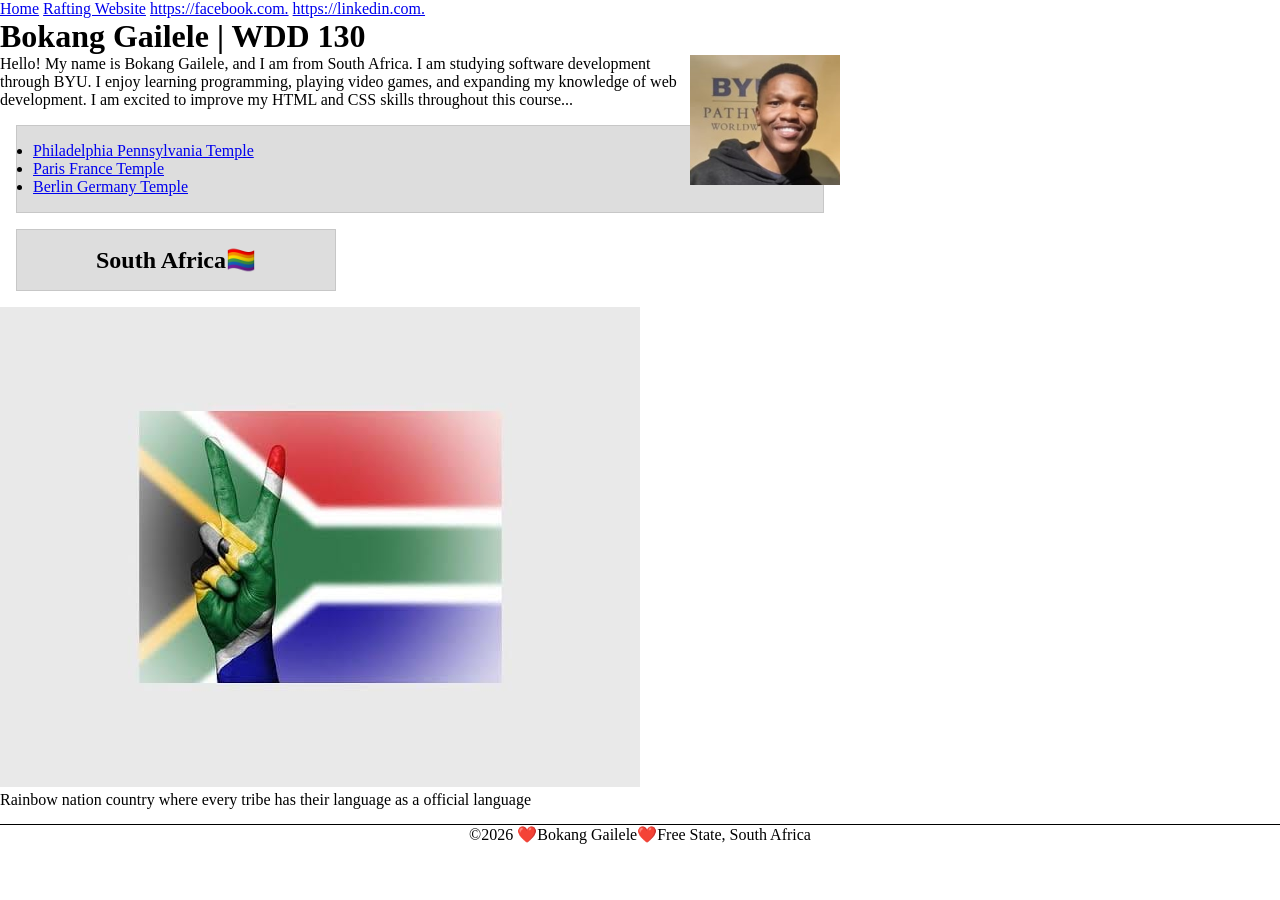
<file: index.html>
<!DOCTYPE html>
<html lang="en">

<head>
    <meta charset="UTF-8">
    <meta name="viewport" content="width=device-width, initial-scale=1.0">
    <title>WDD 130 | Bokang Gailele</title>
    <meta name="description"
      content="🌴Bokang, this is wdd130 course and it is to help with web development🌴">
    <meta name="author" content="❤️Bokang❤️">
    <link rel="stylesheet" href="styles/styles.css">
</head>

<body>
    <header>
        <nav>
            <a href="#">Home</a>
            <a href="wwr/">Rafting Website</a>
            <a href="facebook">https://facebook.com.</a>
            <a href="linkedin">https://linkedin.com.</a>
        </nav>
    </header>
    <main>
        <h1>Bokang Gailele | WDD 130</h1>
        <img src="images/profile.jpeg" alt="Photo of Bokang Gailele" width="200">
        <p>Hello! My name is Bokang Gailele, and I am from South Africa. I am studying software
            development through BYU. I enjoy learning programming, playing video games, and
            expanding my knowledge of web development. I am excited to improve my HTML and CSS
            skills throughout this course...</p>
        <ul class="box">
            <li><a href="https://www.churchofjesuschrist.org/temples/details/philadelphia-pennsylvania-temple"
                  target="_blank">Philadelphia Pennsylvania Temple</a></li>
            <li><a href="https://www.churchofjesuschrist.org/temples/details/paris-france-temple"
                  target="_blank">Paris France Temple</a></li>
            <li><a href="https://www.churchofjesuschrist.org/temples/details/lima-peru-los-olivos-temple"
                  target="_blank">Berlin Germany Temple</a></li>
        </ul>
    </main>
    <aside class="box">
        <h2>South Africa🏳️‍🌈</h2>
    </aside>
    <img src="images/south.jpeg" alt="my country">
    <p>Rainbow nation country where every tribe has their language as a official language</p>
    <footer>
        <p>©️2026 ❤️Bokang Gailele❤️Free State, South Africa</p>
    </footer>
</body>

</html>
</file>
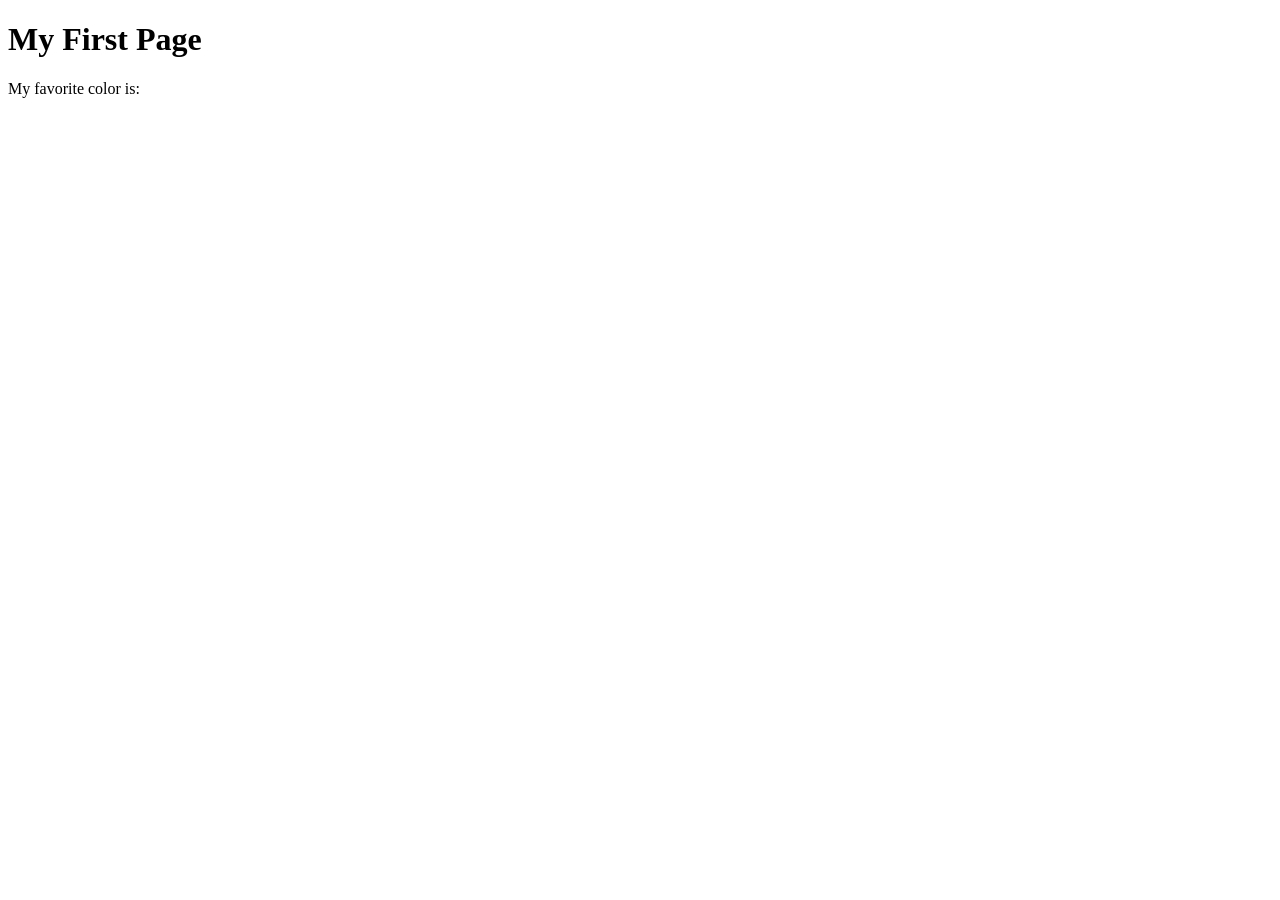
<file: week01/first-page.html>
<!DOCTYPE html>
<html lang="en">
<head>
    <meta charset="UTF-8">
    <meta name="viewport" content="width=device-width, initial-scale=1.0">
    <title>My First Page</title>
</head>
<body>
    <h1>My First Page</h1>
    <p>My favorite color is: </p>
</body>
</html>
</file>
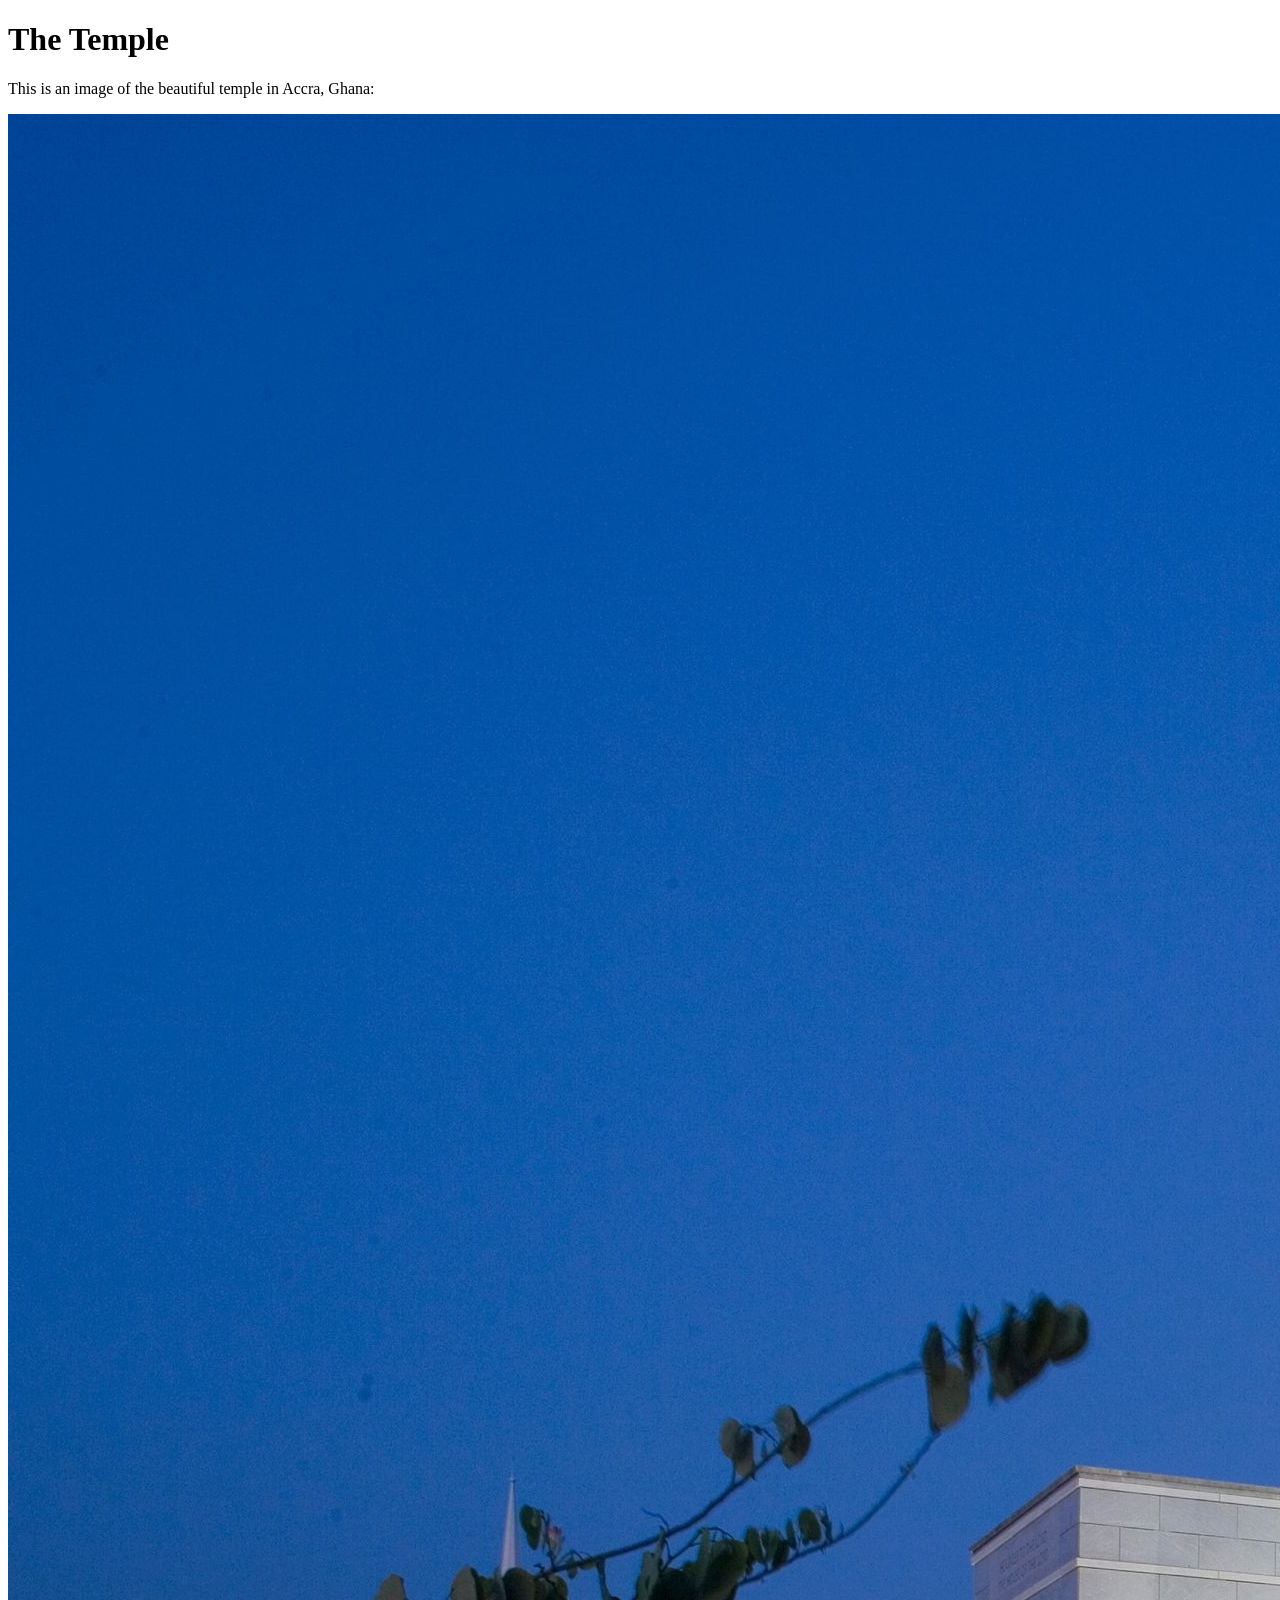
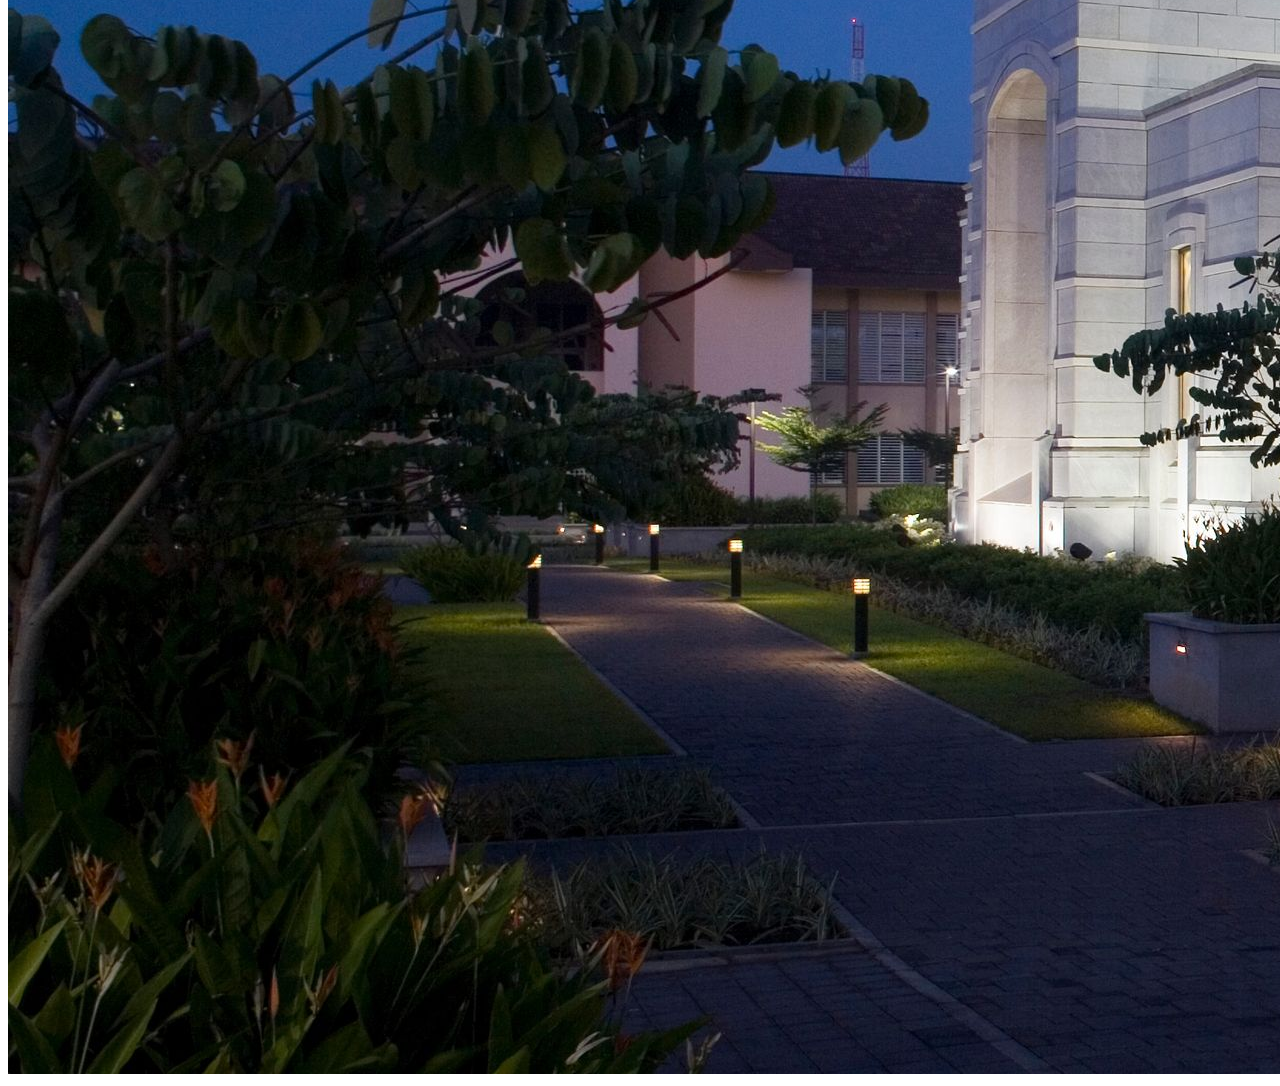
<file: week01/images.html>
<!DOCTYPE html>
<html lang="en">
<head>
    <meta charset="UTF-8">
    <meta name="viewport" content="width=device-width, initial-scale=1.0">
    <title>Temple Image</title>
</head>
<body>
    <h1>The Temple</h1>
    <p>This is an image of the beautiful temple in Accra, Ghana:</p>
    <img src="images/temple-large.jpeg" alt="The Accra Ghana Temple">
    
</body>
</html>
</file>
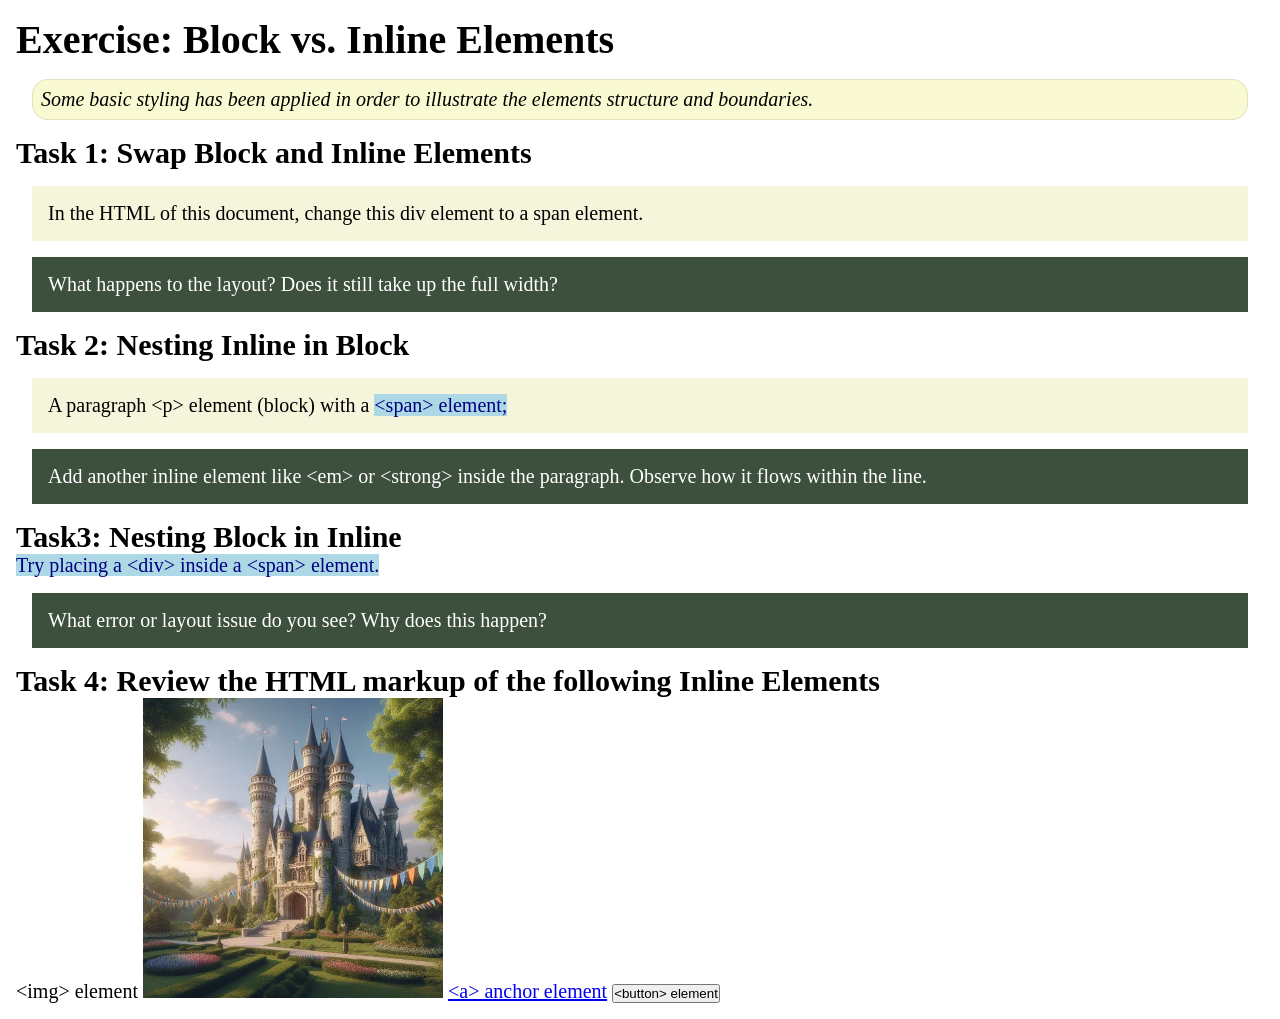
<file: week02/block-vs-inline.html>
<!DOCTYPE html>
<html lang="en">

<head>
    <meta charset="UTF-8">
    <meta name="viewport" content="width=device-width, initial-scale=1.0">
    <title>Exercise: Block vs. Inline Elements</title>
    <link rel="stylesheet" href="styles/block-vs-inline.css">
</head>

<body>
    <main>
        <h1>Exercise: Block vs. Inline Elements</h1>
        <p class="note">Some basic styling has been applied in order to illustrate the elements structure and
            boundaries.</p>

        <h2>Task 1: Swap Block and Inline Elements</h2>
        <div>In the HTML of this document, change this div element to a span element.</div>

        <p class="question">What happens to the layout? Does it still take up the full width?</p>

        <h2>Task 2: Nesting Inline in Block</h2>
        <p>A paragraph &lt;p&gt; element (block) with a <span>&lt;span&gt; element;</span></p>
        <p class="question">Add another inline element like &lt;em&gt; or &lt;strong&gt; inside the paragraph. Observe
            how it flows within the line.</p>

        <h2>Task3: Nesting Block in Inline</h2>
        <span>Try placing a &lt;div&gt; inside a &lt;span&gt; element.</span>
            <p class="question">What error or layout issue do you see? Why does this happen?</p>


            <h2>Task 4: Review the HTML markup of the following Inline Elements</h2>
        &lt;img&gt; element
        <img src="images/castle.webp" alt="placeholder image (images are inline)" width="300" height="300">
        <a href="https://churchofjesuschrist.org">&lt;a&gt; anchor element</a>
        <button type="button">&lt;button&gt; element</button>
    </main>
</body>

</html>
</file>
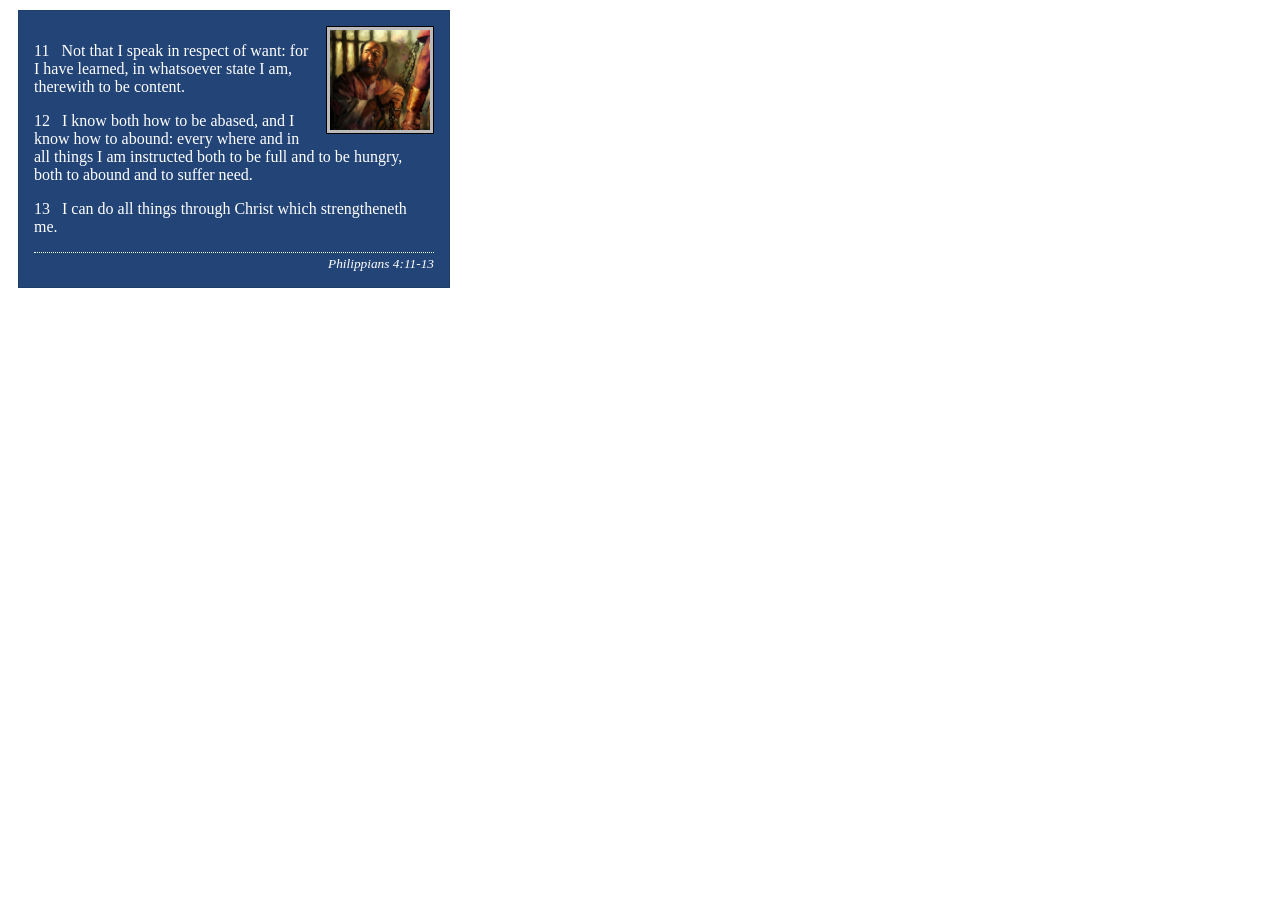
<file: week02/box-model-solution.html>
<!DOCTYPE html>
<html lang="en">
<head>
    <meta charset="UTF-8">
    <meta name="viewport" content="width=device-width, initial-scale=1.0">
    <title>Box Model Activity</title>
    <link rel="stylesheet" href="styles/box-model-solution.css">
</head>
<body>
    <main>
        <div class="callout">
            <img src="images/apostle-paul-imprisoned.webp" alt="Paul the Apostle - Imprisoned in Rome" width="200" height="200">
            <blockquote>
                <p>11 &nbsp; Not that I speak in respect of want: for I have learned, in whatsoever state I am, therewith to be content.</p>
                <p>12 &nbsp; I know both how to be abased, and I know how to abound: every where and in all things I am instructed both to be full and to be hungry, both to abound and to suffer need.</p>
                <p>13 &nbsp; I can do all things through Christ which strengtheneth me.</p>
            </blockquote>
            <cite>Philippians 4:11-13</cite>
        </div>
    </main>
</body>
</html>
</file>
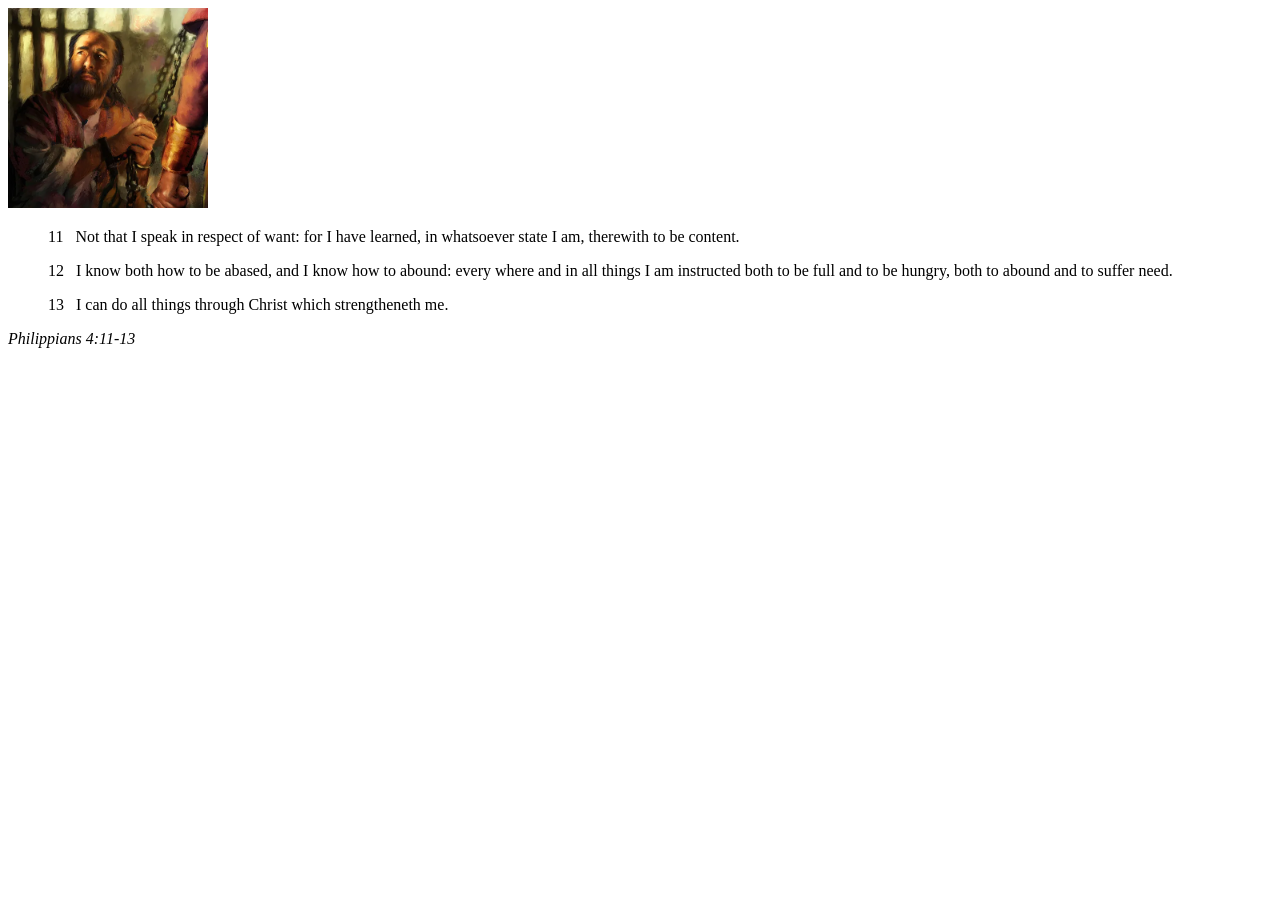
<file: week02/box-model.html>
<!DOCTYPE html>
<html lang="en">
<head>
    <meta charset="UTF-8">
    <meta name="viewport" content="width=device-width, initial-scale=1.0">
    <title>Box Model Activity</title>
</head>
<body>
    <main>
        <div class="callout">
            <img src="images/apostle-paul-imprisoned.webp" alt="Paul the Apostle - Imprisoned in Rome" width="200" height="200">
            <blockquote>
                <p>11 &nbsp; Not that I speak in respect of want: for I have learned, in whatsoever state I am, therewith to be content.</p>
                <p>12 &nbsp; I know both how to be abased, and I know how to abound: every where and in all things I am instructed both to be full and to be hungry, both to abound and to suffer need.</p>
                <p>13 &nbsp; I can do all things through Christ which strengtheneth me.</p>
            </blockquote>
            <cite>Philippians 4:11-13</cite>
        </div>
    </main>
</body>
</html>
</file>
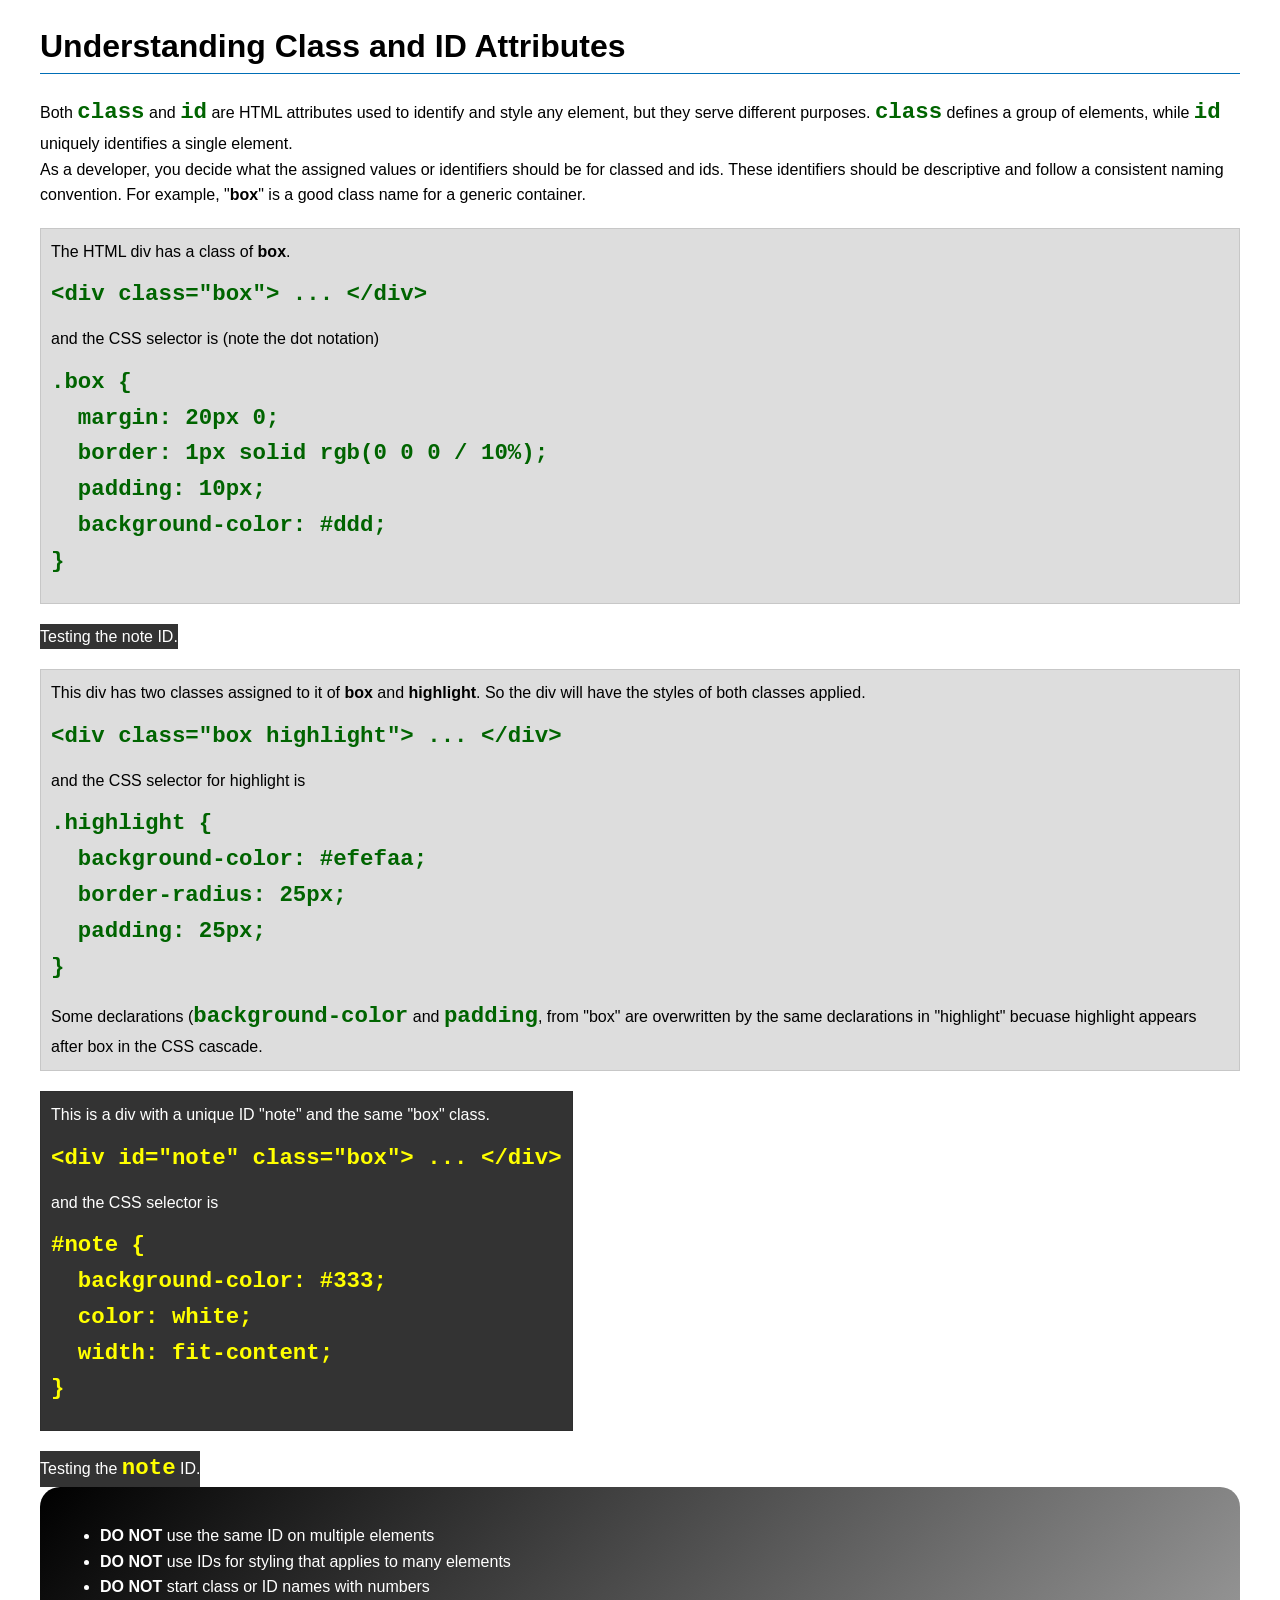
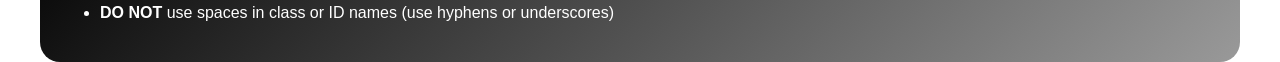
<file: week03/class-and-id.html>
<!DOCTYPE html>
<html lang="en">

<head>
    <meta charset="UTF-8">
    <meta name="viewport" content="width=device-width, initial-scale=1.0">
    <title>Class vs ID Attributes</title>
    <link rel="stylesheet" href="styles/class-and-id.css">
</head>

<body>
    <h1>Understanding Class and ID Attributes</h1>
    <p>Both <code>class</code> and <code>id</code> are HTML attributes used to identify and style
        any element, but they
        serve different purposes. <code>class</code> defines a group of elements, while
        <code>id</code> uniquely
        identifies a single element.
    </p>
    <p>As a developer, you decide what the assigned values or identifiers should be for classed and
        ids. These
        identifiers should be
        descriptive and follow a consistent naming convention. For example, "<strong>box</strong>"
        is a good class name
        for a generic container.</p>
    <div class="box">
        <p>The HTML div has a class of <strong>box</strong>.</p>
        <pre><code class="html">&lt;div class="box"&gt; ... &lt;/div&gt;</code></pre>
        and the CSS selector is (note the dot notation)
        <pre><code class="css">.box {
  margin: 20px 0;
  border: 1px solid rgb(0 0 0 / 10%);
  padding: 10px;
  background-color: #ddd; 
}</code></pre>
    </div>
    <div id="note">
        <p>Testing the note ID.</p>
    </div>

    <div class="box">
        <p>This div has two classes assigned to it of <strong>box</strong> and
            <strong>highlight</strong>. So the div
            will have the styles of both classes applied.
        </p>
        <pre><code class="html">&lt;div class="box highlight"&gt; ... &lt;/div&gt;</code></pre>
        and the CSS selector for highlight is
        <pre><code class="css">.highlight {
  background-color: #efefaa;
  border-radius: 25px;
  padding: 25px;
}</code></pre>
        <p>Some declarations (<code>background-color</code> and <code>padding</code>, from "box" are
            overwritten by the same declarations in "highlight" becuase highlight appears after box
            in the CSS cascade.</p>
    </div>

    <div id="note" class="box">
        <p>This is a div with a unique ID "note" and the same "box" class.</p>
        <pre><code class="html">&lt;div id="note" class="box"&gt; ... &lt;/div&gt;</code></pre>
        and the CSS selector is
        <pre><code class="css">#note {
  background-color: #333;
  color: white;
  width: fit-content;
}</code></pre>
    </div>

    <div id="note">
        <p>Testing the <code>note</code> ID.</p>
    </div>

    <section id="best-practice">
        <ul>
            <li><strong>DO NOT</strong> use the same ID on multiple elements</li>
            <li><strong>DO NOT</strong> use IDs for styling that applies to many elements</li>
            <li><strong>DO NOT</strong> start class or ID names with numbers</li>
            <li><strong>DO NOT</strong> use spaces in class or ID names (use hyphens or underscores)
            </li>
        </ul>
    </section>


</body>

</html>
</file>
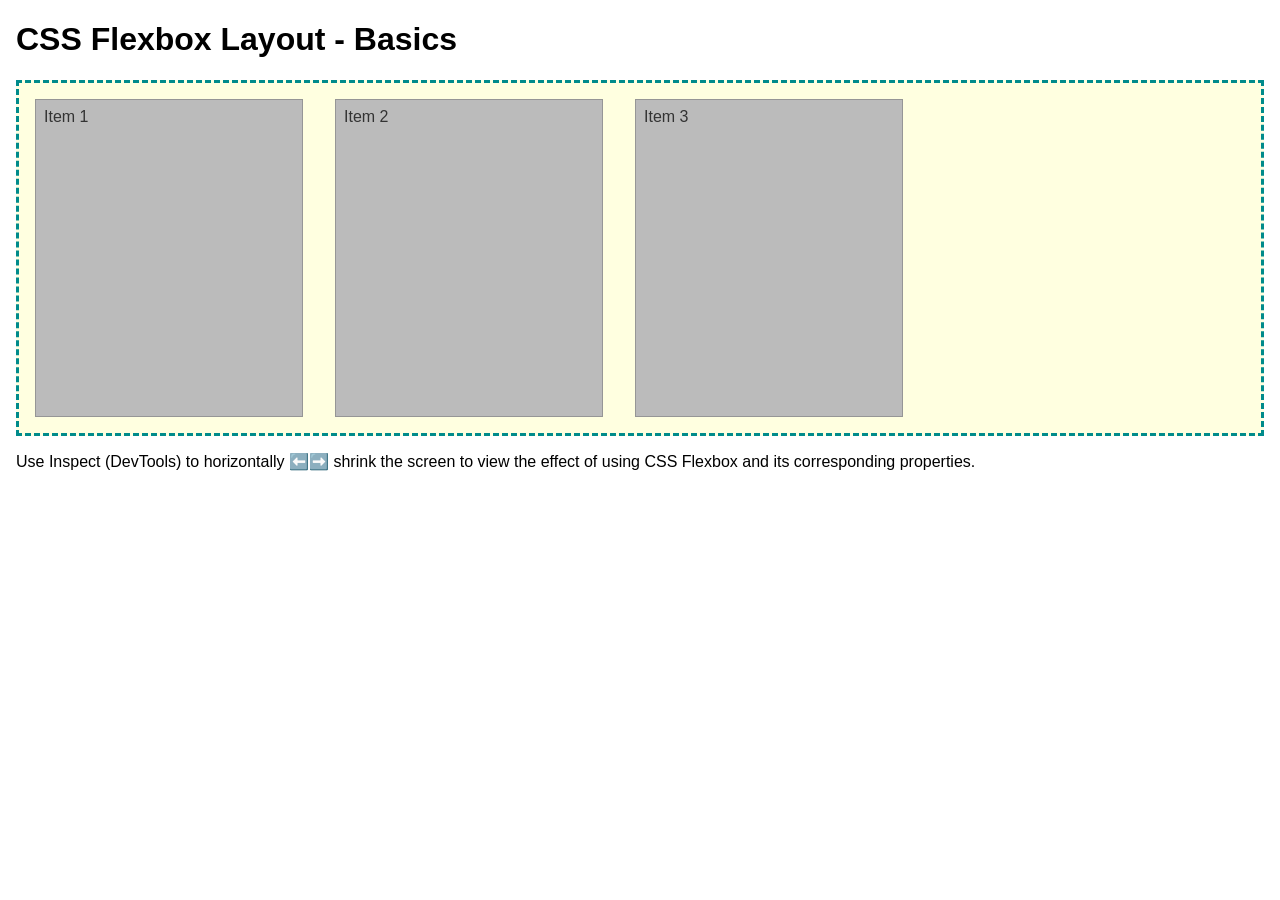
<file: week04/flexbox-layout.html>
<!DOCTYPE html>
<html lang="en">
<head>
    <meta charset="UTF-8">
    <meta name="viewport" content="width=device-width, initial-scale=1.0">
    <title>CSS Flexbox Layout - Basics</title>
    <link rel="stylesheet" href="styles/flexbox.css">
</head>
<body>
    <main>
        <h1>CSS Flexbox Layout - Basics</h1>
        <div class="flex-container">
            <div class="flex-item item1">Item 1</div>
            <div class="flex-item item2">Item 2</div>
            <div class="flex-item item3">Item 3</div>
        </div>
        <p>Use Inspect (DevTools) to horizontally ⬅️➡️ shrink the screen to view the effect of using CSS Flexbox and its corresponding properties.</p>
    </main>
</body>
</html>
</file>
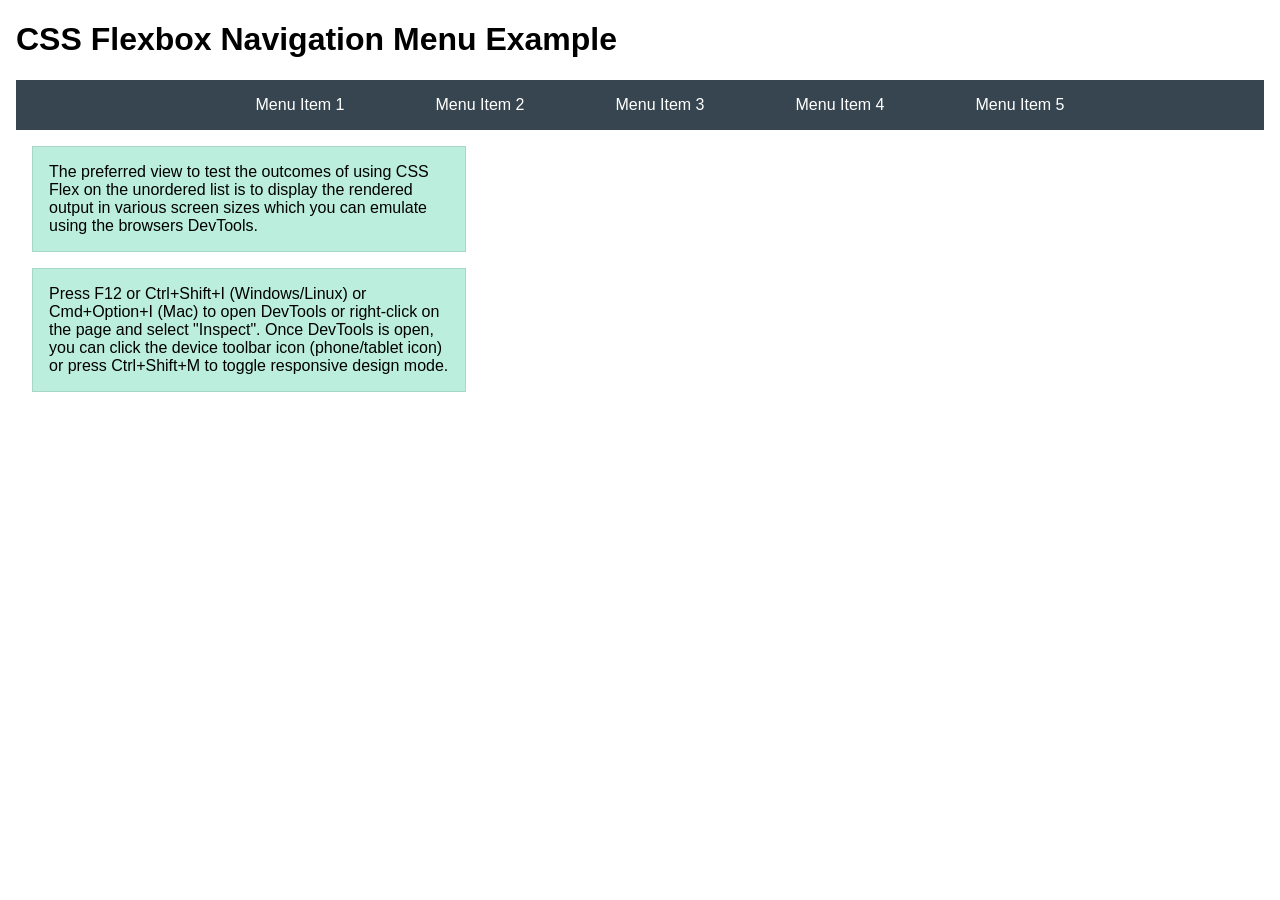
<file: week04/flexbox-menu.html>
<!DOCTYPE html>
<html lang="en">
<head>
    <meta charset="UTF-8">
    <meta name="viewport" content="width=device-width, initial-scale=1.0">
    <title>CSS Flexbox - Navigation Menu</title>
    <link rel="stylesheet" href="styles/flexbox-menu.css">
</head>
<body>
    <main>
        <h1>CSS Flexbox Navigation Menu Example</h1>
        <nav>
            <ul>
                <li><a href="#">Menu Item 1</a></li>
                <li><a href="#">Menu Item 2</a></li>
                <li><a href="#">Menu Item 3</a></li>
                <li><a href="#">Menu Item 4</a></li>
                <li><a href="#">Menu Item 5</a></li>
            </ul>
        </nav>
        <p>The preferred view to test the outcomes of using CSS Flex on the unordered list is to display the rendered output in various screen sizes which you can emulate using the browsers DevTools.</p>

        <p>Press F12 or Ctrl+Shift+I (Windows/Linux) or Cmd+Option+I (Mac) to open DevTools or right-click on the page and select "Inspect". Once DevTools is open, you can click the device toolbar icon (phone/tablet icon) or press Ctrl+Shift+M to toggle responsive design mode.</p>

                      
        
    </main>
</body>
</html>
</file>
<file: styles/styles.css>
* {
    margin: 0;
    padding: 0;
    box-sizing: border-box;
}

:root {
    --main-width: 840px;
    --aside-width: 20rem;
    --spacing: 1rem;
    --light-gray: #eee;
    --dark-gray: #333;
    --black: #000;
    --small-margin: 15px;
    --border-width: 1px;
    --main-image-width: 150px;
    --aside-image-width: 200px;
}

/* class section */
.box {
    margin: 1rem;
    border: 1px solid rgb(0 0 0 / 10%);
    padding: 1rem;
    background-color: #ddd;
    color: #000;
}

aside {
    width: 15rem;
    text-align: right;
}

main {
    max-width: 840px;
}

aside {
    width: 20rem;
    margin: 1rem;
    border: 1px;
    padding: 1rem;
    background-color: #eee;
    color: #333;
    text-align: center;
}

aside img {
    width: 200px;
    height: auto;
}

aside h2 {
    position: relative;
    top: auto;
    left: 0%;
}

main img {
    float: right;
    width: 150px;
    height: auto;
    border: auto;
    padding: auto;
    box-shadow: auto;
}

p {
    padding: 0;
}

footer {
    margin-top: 15px;
    border-top: 1px solid #000;
    text-align: center;
}
</file>
<file: week02/styles/block-vs-inline.css>
* {
    margin: 0;
    padding: 0;
}

body {
    font-size: 20px;
    margin: 1rem;
}

p,
div {
    background-color: beige;
    margin: 1rem;
    padding: 1rem;
}

span {
    color: navy;
    background-color: lightblue;
}

code {
    margin: 0;
    padding: 0;
    color: green;
    font-size: 1.2rem;
}

.note {
    font-style: italic;
    background-color: lightgoldenrodyellow;
    border-radius: 1rem;
    border: 1px solid rgb(0 0 0 / 10%);
    margin: 1rem;
    padding: .5rem;
}

.question {
    background-color: #3d503d;
    color: #fff;
}
</file>
<file: week02/styles/box-model-solution.css>
.callout {
    max-width: 400px;
    margin: 10px;
    border: 1px solid rgba(0, 0, 0, .1);
    padding: 15px;
    background-color: #247;
    color: #fff;
}

.callout img {
    float: right;
    margin: 0 0 10px 15px;
    border: 1px solid #000;
    padding: 3px;
    background-color: #bbb;
    width: 100px;
    height: auto;

}

blockquote {
    margin: 0;
}

cite {
    display: block;
    border-top: 1px dotted #fff;
    padding-top: 3px;
    text-align: right;
    font-size: smaller;
}
</file>
<file: week03/styles/class-and-id.css>
body {
    font-family: Arial, sans-serif;
    line-height: 1.6;
    margin: 0;
    padding: 0 40px;
}

h1 {
    border-bottom: 1px solid rgb(0 110 182);
    padding-bottom: 0;
}

p {
    margin: 0;
}

code {
    color: darkgreen;
    font-weight: 700;
    font-size: 1.4rem;
}

/* Class examples - can be reused */

.box {
    margin: 20px 0;
    border: 1px solid rgb(0 0 0 / 10%);
    padding: 10px;
    background-color: #ddd;
    /* this is shorthand for #dddddd */
}

/*.highlight {
    background-color: #efefaa;
    border-radius: 25px;
    padding: 25px;
}
    

/* ID examples - should be unique */

#note {
    background-color: #333;
    color: white;
    width: fit-content;
}

#note code {
    color: yellow;
}

#best-practice {
    background: linear-gradient(135deg, #000 0%, #999 100%);
    color: white;
    border-radius: 20px;
    padding: 20px
}
</file>
<file: week04/styles/flexbox.css>
body {
    font-family: Helvetica, Arial, sans-serif;
    margin: 1rem;
}

.flex-container {
    border: 3px dashed darkcyan;
    background-color: lightyellow;
    display: flex;
    flex-wrap: wrap;
}

.flex-item {
    width: 250px;
    margin: 1rem;
    border: 1px solid rgb(0 0 0 / 20%);
    padding: 0.5rem;
    background-color: #bbb;
    color: #333;
}

.item1 {
    min-height: 100px;
}

.item2 {
    min-height: 200px;
}

.item3 {
    min-height: 300px;
}
</file>
<file: week04/styles/flexbox-menu.css>
body {
    font-family: Helvetica, Arial, sans-serif;
    margin: 1rem;
}

nav {
    background-color: #36454f;
}

nav ul {
    list-style-type: none;
    display: flex;
    flex-wrap: wrap;
    max-width: 900px;
    margin: 0 auto;
    justify-content: space-around;
    align-items: center;
}

nav a {
    display: block;
    color: #fff;
    text-align: center;
    padding: 1rem;
    text-decoration: none;
}

p {
    margin: 1rem;
    border: 1px solid rgb(0 0 0 / 10%);
    padding: 1rem;
    background-color: #bed;
    max-width: 400px;
}

#devtools-btn {
    background-color: #36454f;
    color: white;
    border: none;
    padding: 12px 24px;
    margin: 1rem;
    font-size: 16px;
    font-family: Helvetica, Arial, sans-serif;
    border-radius: 4px;
    cursor: pointer;
    transition: background-color 0.3s ease;
}

#devtools-btn:hover {
    background-color: #4a5a6a;
}

#devtools-btn:active {
    background-color: #2a3a4a;
}
</file>
